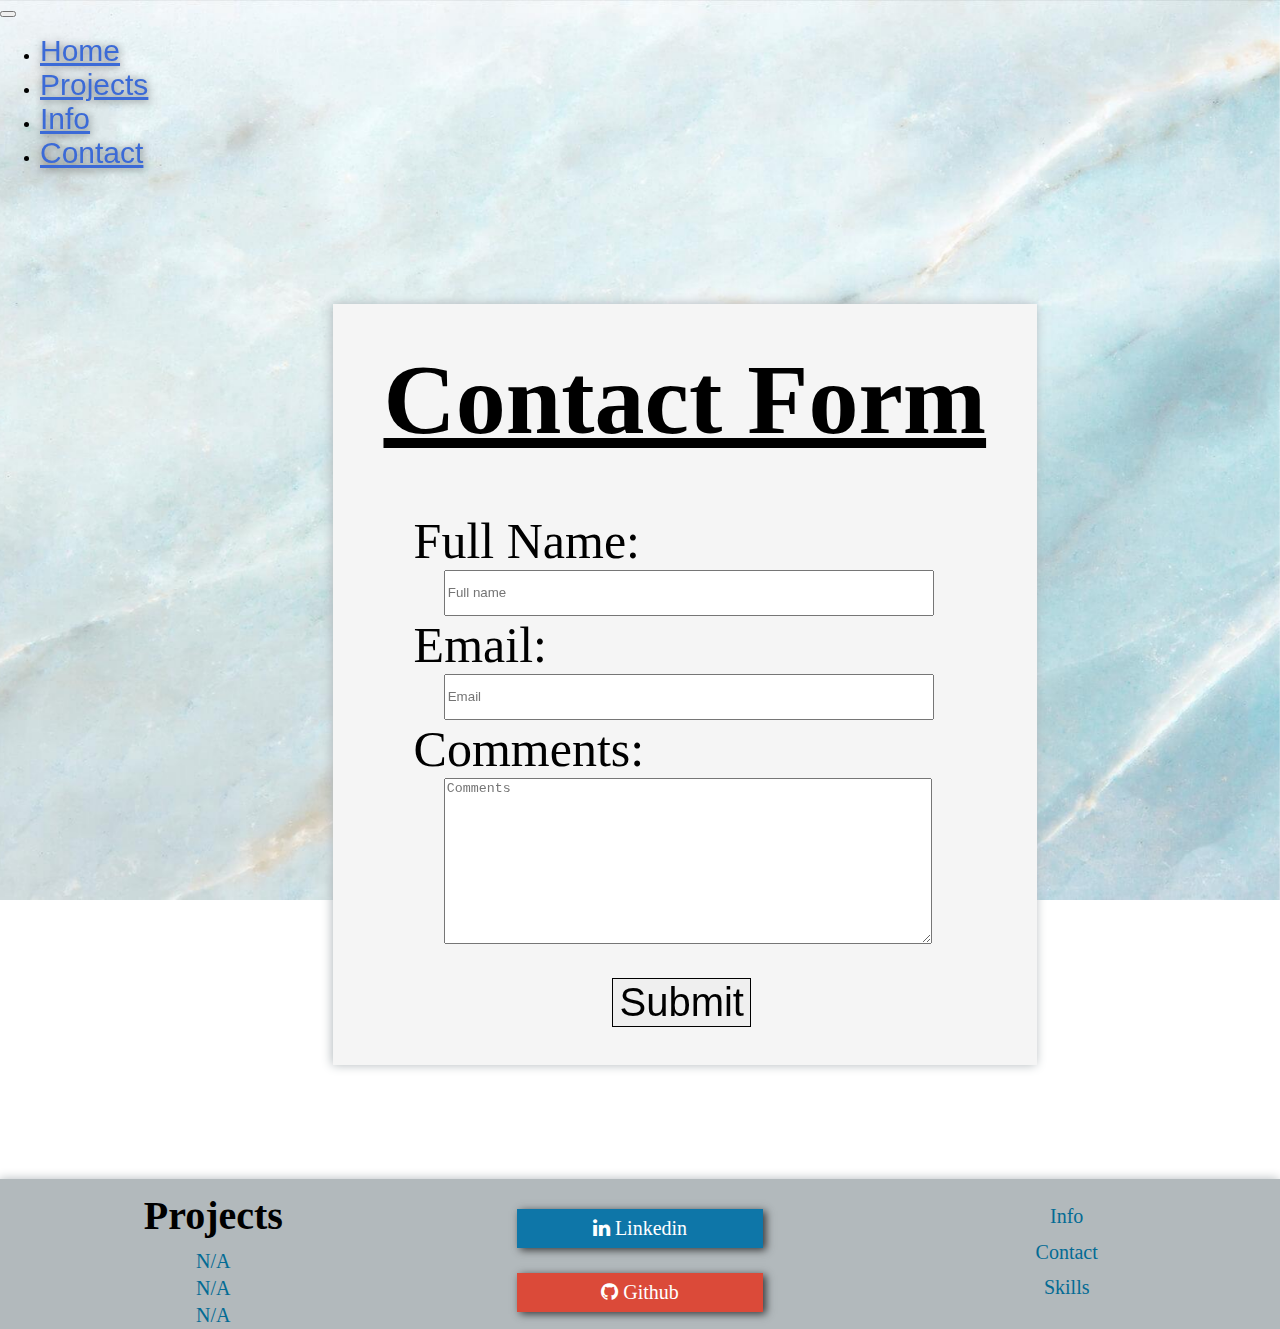
<file: contact.html>
<!DOCTYPE html>
<html lang="en">
    <head>
        <meta charset="UTF-8">
        <meta http-equiv="X-UA-Compatible" content="IE=edge">
        <link rel="stylesheet" href="https://cdnjs.cloudflare.com/ajax/libs/font-awesome/4.7.0/css/font-awesome.min.css">
        <link href="https://cdn.jsdelivr.net/npm/bootstrap@5.2.2/dist/css/bootstrap.min.css" rel="stylesheet" integrity="sha384-Zenh87qX5JnK2Jl0vWa8Ck2rdkQ2Bzep5IDxbcnCeuOxjzrPF/et3URy9Bv1WTRi" crossorigin="anonymous">
        <link rel="stylesheet" href="./styles.css">
        <title>Contact</title>
    </head>
    <body>
        <section class="bannerimgC">
            <h1>i</h1>
            <header>
                <nav class="navbar navbar-expand-lg bg-light">
                    <section class="container-fluid">
                        <button class="navbar-toggler" type="button" data-bs-toggle="collapse" data-bs-target="#navbarSupportedContent" aria-controls="navbarSupportedContent" aria-expanded="false" aria-label="Toggle navigation">
                            <span class="navbar-toggler-icon"></span>
                        </button>
                        <section class="collapse navbar-collapse" id="navbarSupportedContent">
                            <ul class="navbar-nav mb-2 mb-lg-0">
                                <li class="nav-item">
                                    <a class="nav-link" href="./index.html">Home</a>
                                </li>
                                <li class="nav-item">
                                    <a class="nav-link" href="#">Projects</a>
                                </li>
                                <li class="nav-item">
                                    <a class="nav-link" href="#">Info</a>
                                </li>
                                <li class="nav-item dropdown">
                                    <a class="nav-link" href="./contact.html">Contact</a>
                                </li>
                            </ul>
                        </section>
                    </section>
                </nav>
            </header>
        </section>
        <main class="maincontact">
            <form action="#" method="get" class="contactform2">
                <h1 class="contacthead">Contact Form</h1>
                <label for="namesec">Full Name:</label>
                <input type="text" name="namesec" id="namesec" placeholder="Full name" required>
                <label for="emailsec">Email:</label>
                <input type="email" name="emailsec" id="emailsec" placeholder="Email" required>
                <label for="commentsec">Comments:</label>
                <textarea name="commentsec" id="commentsec" cols="30" rows="10" placeholder="Comments"></textarea>
                <button type="submit" class="submitbuttonsection">Submit</button>
            </form>
        </main>
        <footer class="footercontact">
            <section class="footer1">
                <section class="row footerpos">
                    <section class="col-4 leftfooter1">
                        <h1 class="footerproject">Projects</h1>
                        <a href="#">N/A</a>
                        <a href="#">N/A</a>
                        <a href="#">N/A</a>
                    </section>
                    <section class="col-4 stickyicon-list">
                        <a href="#linkedin" class="linkedin">
                            <i class="fa fa-linkedin">
                                Linkedin</i>
                        </a>
                        <a href="https://github.com/CarlosNieto92" class="google">
                            <i class="fa fa-github">
                                Github</i>
                        </a>
                    </section>
                    <section class="col-4 footerright1">
                        <a href="#">Info</a>
                        <a href="./contact.html">Contact</a>
                        <a href="#">Skills</a>
                    </section>
                </section>
            </section>
        </footer>
        <script src="https://cdn.jsdelivr.net/npm/bootstrap@5.2.2/dist/js/bootstrap.bundle.min.js" integrity="sha384-OERcA2EqjJCMA+/3y+gxIOqMEjwtxJY7qPCqsdltbNJuaOe923+mo//f6V8Qbsw3" crossorigin="anonymous"></script>
        <script src="./java.js"></script>
    </body>
</html>
</file>
<file: styles.css>
header {
    width: 100%;
    position: relative;
}

body {
    margin: 0%;
}

.container-fluid a {
    color: #3b6ad7;
    font-size: 30px;
    font-family: Arial, Helvetica, sans-serif;
    text-shadow: 1px 1px 8px #646969;
}

.container-fluid a:hover {
    color: #000;
}

.navbar-nav {
    margin-left: auto;
}

.bannerimg h1 {
    position: fixed;
    background-image: url("./Content/Carlos_Nieto_3.png");
    background-size: cover;
    background-position: center;
    width: 100%;
    height: 100%;
    margin-top: 0px;
    font-size: 0px;
}

.imagename {
    display: flex;
    position: fixed;
    top: 490px;
    text-shadow: 2px 2px 6px rgb(247, 243, 243);
    left: 25%;
    font-size: 40px;
}

.imagename h1{
    font-size: 60px;
}

main {
    width: 100%;
    position: relative;
    top: 815px;
    box-shadow: -1px 0px 10px #b2b9bc;
    background-color: #f5f5f5;
}

.intro {
    text-align: center;
    background-color: #c5c5ce;
    border-radius: 0.5%;
    font-size: 30px;
    margin: 1% 6% 0% 6%;
    padding: 30px 80px;

}

.intro button {
    font-size: 0px;
    color: white;
    margin: 6px 0px;
    background-color: #5c7fd2;
    border-radius: 3%;
    box-shadow: 1px 1px 10px #646969;
    border: none;
}

.intro button::after {
    font-size: 30px;
    content: "Resume";
}

.intro button:hover::after{
    content: "Download";
}

.logosection {
    display: flex;
    text-align: center;
    margin-top: 60px;
}

.logosection img {
    overflow: auto;
}

.codinggif {
    margin-top: 3%;
    margin-left: 3%;
    flex-wrap: nowrap;
}

.codinggif img {
    height: 90%;
    margin: 10px 30px 30px;
}

.skillmainsection {
    margin-bottom: 5%;
}

.skillsec {
    margin: 8% 2% 8% 3%;
    background-color: #c5c5ce;
    border-radius: 0.5%;
    padding: 7% 0%;
}

.skillssec2 {
    text-align: center;
    font-size: 25px;
    padding: 4px 10px;
    margin: 5px;
}

.skillsec2 li {
    text-align: center;
    list-style: none;
    font-size: 25px;
    padding: 5px;
    margin-right: 8%;
}

.skillssec1 {
    font-size: 40px;
    margin-right: 4%;
}

.footerproject {
    margin-bottom: 2%;
    margin-top: 3%;
}

.leftfooter1 {
    font-size: 20px;
    text-align: center;
}

.leftfooter1 a {
    display: block;
    padding: .5%;
    color: rgb(3, 107, 148);
    text-decoration: none;
}

.leftfooter1 a:hover, .footerright1 a:hover {
    color: #3b6ad7;
    text-shadow: 2px 1px 8px #363839;
}

.footer1 {
    display: flex;
    background-color: #b2b9bc;
}

.footerright1 {
    margin-top: 1%;
}

.footerright1 a {
    display: block;
    text-decoration: none;
    text-align: center;
    font-size: 20px;
    margin: 3%;
    color: rgb(3, 107, 148);
}

.stickyicon-list {
margin-top: 5px;
}

.stickyicon-list a {
    display: block;
    text-align: center;
    padding: 8px;
    margin: 25px 90px 0px 90px;
    transition: all 1s ease;
    color: white;
    font-size: 20px;
}

.stickyicon-list a:hover {
    color: #000;
}

.linkedin {
    background: #0e76a8;
    color: white;
    box-shadow: 3px 2px 8px #363839;
}

.google {
    color: white;
    background: #db4a39;
    box-shadow: 3px 2px 8px #363839;
}

#myBtn {
    display: none;
    position: fixed;
    bottom: 20px;
    right: 30px;
    z-index: 99;
    border: none;
    outline: none; 
    background-color: #3b6ad7; 
    color: white;
    cursor: pointer;
    padding: 15px;
    border-radius: 10px;
    font-size: 18px;
  }
  
  #myBtn:hover {
    background-color: #555;
  }

/* Contact section */

.bannerimgC h1 {
    position: fixed;
    background-image: url("./Content/blue_marble.jpg");
    background-size: cover;
    background-repeat: no-repeat;
    background-position: center;
    width: 100%;
    height: 100%;
    margin-top: 0%;
    font-size: 0px;
}

.maincontact {
    display: flex;
    top: 70px;
    margin: 5% 26% 5%;
    padding: 3% 3%;
    width: 49%;
    box-shadow: -1px 0 10px #b2b9bc;
    background-color: #f5f5f5;
    justify-content: center;
}

.contactform2 {
    text-align: left;
}

#namesec, #emailsec, #commentsec {
    width: 80%;
    height: 1.5rem;
    margin-left: 10%;
}

#commentsec {
    height: 10rem;
}

.contactform2 h1 {
    display: flex;
    flex-wrap: nowrap;
    font-size: 100px;
    margin-bottom: 9%;
}

.contacthead {
    margin-bottom: 10px;
    margin-top: 0%;
    text-decoration: underline;
}

.contactform2 label {
    display: flex;
    font-size: 50px;
    padding: 0%;
    margin-left: 5%;
}

#namesec, #emailsec {
    height: 40px;
}

.submitbuttonsection {
    display: flex;
    font-size: 40px;
    border: 1.5px solid #000000;
    margin: 5% 0% 0% 38%;
}

.footercontact {
    width: 100%;
    position: relative;
    top: 120px;
    box-shadow: -1px 0 10px #b2b9bc;
    background-color: #f5f5f5;
}

.row {
    display: flex;
    width: 100%;
    margin: 0%;
    flex-wrap: nowrap;
}

.col-1 {
    width: 8.33%;
    flex: 1 1 auto;
}

.col-2 {
    width: 16.66%;
    flex: 1 1 auto;
}

.col-3 {
    width: 25%;
    flex: 1 1 auto;
}

.col-4 {
    width: 33.33%;
    flex: 1 1 auto;
}

.col-5 {
    width: 41.66%;
    flex: 1 1 auto;
}

.col-6 {
    width: 50%;
    flex: 1 1 auto;
}

.col-7 {
    width: 58.33%;
    flex: 1 1 auto;
}

.col-8 {
    width: 66.66%;
    flex: 1 1 auto;
}

.col-9 {
    width: 75%;
    flex: 1 1 auto;
}

.col-10 {
    width: 83.33%;
    flex: 1 1 auto;
}

.col-11 {
    width: 91.66%;
    flex: 1 1 auto;
}

.col-12 {
    width: 100%;
    flex: 1 1 auto;
}

/* media Q */

@media only screen and (max-width: 1200px){
    .codinggif {
        overflow: hidden;
    }

    .stickyicon-list a {
        margin: 15px 0px 0px 0px;
    }

    .imagename {
        left: 25%;
    }

    .imagename h1 {
        font-size: 60px;
    }

    .row {
        flex-wrap: nowrap;
    }

    /* Contact @media section */

    .maincontact {
        margin: 5% 20% 5%;
        width: 61%;
        padding: 5% 4%;
        justify-content: center;
    }

    .contacthead {
        margin-left: 0px;
    }

    .contactform2 h1{
       font-size: 75px; 
    }

    .contactform2 label {
        font-size: 40px;
        margin-left: 0%;
    }

    #namesec, #emailsec, #commentsec {
        margin-left: 8%;
    }

    .submitbuttonsection {
        margin-left: 40%;
    }

    .contactsticky {
        margin-top: 11px;
    }
}

@media only screen and (max-width: 780px){
    .imagename {
        left: 90px;
    }

    .codinggif {
        margin-left: 13%;
    }

    .stickyicon-list a {
        margin: 15px 0px 0px 0px;
    }

    .row {
        flex-wrap: wrap;
    }

    .maincontact {
        margin: 5% 16% 5%;
        width: 66%;
        padding: 5% 5%;
    }

    .contacthead {
        margin-left: 0%;
    }

    .contactform2 {
        margin-left: 5%;
    }
    
    .contactform2 h1{
        font-size: 60px; 
     }

    .contactform2 label {
        font-size: 30px;
        margin-left: 5%;
    }

    .submitbuttonsection {
        align-content: center;
        margin-left: 25%;
    }

    #namesec, #emailsec, #commentsec {
        margin-left: 5%;
    }
}

@media only screen and (min-width: 340px) and (max-width: 550px){
    .bannerimg h1 {
        position: fixed;
        background-image: url("./Content/Carlos_Nieto_small.png");
        background-size: cover;
        background-position: center;
        width: 100%;
        height: 100%;
        overflow: hidden;
    }

    main {
        width: 100%;
        top: 680px;
    }

    .intro {
        font-size: 17px;
        padding: 2%;
    }

    .codinggif {
        margin: 30px 0px 0px 0px;
    }

    .codinggif img{
        margin: 0%;
        width: 100%;
    }

    .logosection1 {
        flex-direction: column;
        align-content: center;
    }

    .logosection {
        margin-top: 80px;
    }

    .skillsec {
        margin-top: 0px;
    }

    .footerpos {
        flex-direction: column;
        align-content: center;
    }

    .imagename {
        top: 350px;
    }

    .maincontact {
        margin: 5% 5% 5%;
        width: 90%;
    }

    .contactform2 {
        margin-left: 0%;
    }

    .contactform2 h1 {
        font-size: 44px;
    }

    .contactform2 label {
        font-size: 32px;
    }

    #namesec, #emailsec, #commentsec {
        margin-left: 10%;
    } 

    .footerright1 {
        margin-top: 4%;
    }

    .footerright1 a {
        margin-top: 10px;
    }

    .stickyicon-list a {
        margin: 15px -70px 0px -57px;
    }
}
</file>
